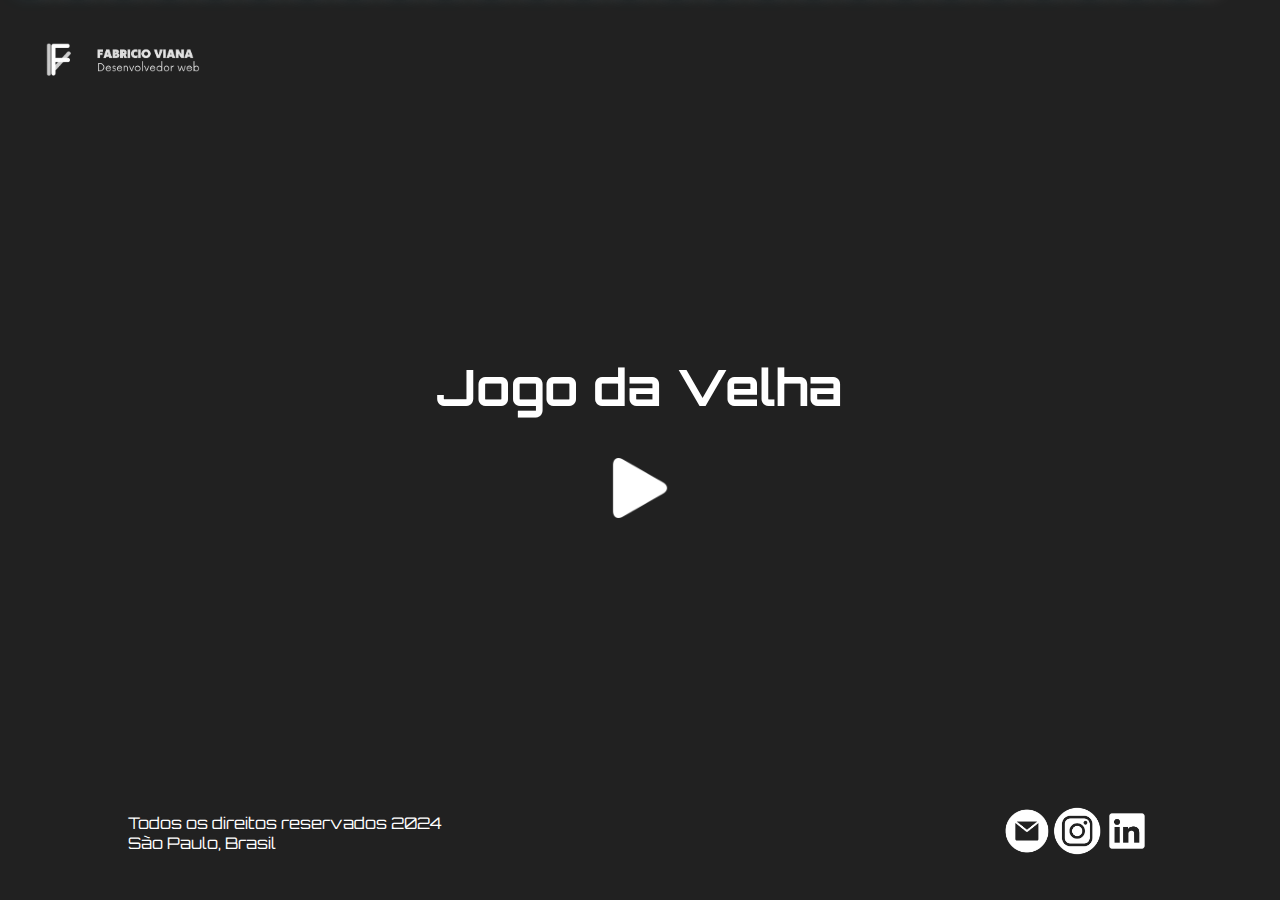
<file: index.html>
<!DOCTYPE html>
<html lang="pt-BR">
<head>
    <meta charset="UTF-8">
    <meta http-equiv="X-UA-Compatible" content="IE=edge">
    <meta name="viewport" content="width=device-width, initial-scale=1.0">
    <link rel="stylesheet" href="./assets/css/style.css">
    <link rel="stylesheet" href="./assets/css/inicio.css">
    <link rel="stylesheet" href="./assets/css/particulas.css">
    <link rel="shortcut icon" href="./assets/src/logoIcone.png" type="image/x-icon">
    <title>Jogo da Velha</title>
</head>
<body>
    <div class="bolhasContainer">
        <div class="particulas">
            <span style="--i:11"></span><span style="--i:12"></span><span style="--i:24"></span><span style="--i:10"></span>
            <span style="--i:14"></span><span style="--i:23"></span><span style="--i:18"></span><span style="--i:16"></span>
            <span style="--i:19"></span><span style="--i:20"></span><span style="--i:22"></span><span style="--i:25"></span>
            <span style="--i:18"></span><span style="--i:21"></span><span style="--i:13"></span><span style="--i:15"></span>
            <span style="--i:26"></span><span style="--i:17"></span><span style="--i:13"></span><span style="--i:28"></span>
            <span style="--i:11"></span><span style="--i:12"></span><span style="--i:24"></span><span style="--i:10"></span>
            <span style="--i:14"></span><span style="--i:23"></span><span style="--i:18"></span><span style="--i:16"></span>
            <span style="--i:19"></span><span style="--i:20"></span><span style="--i:22"></span><span style="--i:25"></span>
            <span style="--i:18"></span><span style="--i:21"></span><span style="--i:13"></span><span style="--i:15"></span>
            <span style="--i:26"></span><span style="--i:17"></span><span style="--i:13"></span><span style="--i:28"></span>
            <span style="--i:18"></span><span style="--i:21"></span><span style="--i:13"></span><span style="--i:15"></span>
            <span style="--i:26"></span><span style="--i:17"></span><span style="--i:13"></span><span style="--i:28"></span>
            <span style="--i:11"></span><span style="--i:12"></span><span style="--i:24"></span><span style="--i:10"></span>
        </div>
    </div>
    <header class="header">
        <div class="minhaLogo">
            <a href="https://fabricio-p-viana.github.io/meuPortifolio/"><img src="./assets/src/meu_logo.png" class="imgHeader"></a>
        </div>
    </header>
    <section class="centro-inicio">
        <div class="containerTitulo">
            <h1 class="titulo">Jogo da Velha</h1>
        </div>
        <div class="containerPlay">
            <button onclick="window.location.href='jogoVelha.html'" class="startButton"><img src="./assets/src/icone-play.png" class="imgButtonStart"></button>
        </div>
    </section>
    <footer class="footer">
        <div class="direitos">
            <p>Todos os direitos reservados 2024<br>São Paulo, Brasil</p>
        </div>
        <div class="links">
            <a href="https://fabricio-p-viana.github.io/meuPortifolio/index.html#Contato"><img src="./assets/src/footer/email.png" ></a>
            <a href="https://www.instagram.com/fabriciopviana/"><img src="./assets/src/footer/instagram.png" ></a>
            <a href="https://www.linkedin.com/in/fabrício-pereira-viana-950377203"><img src="./assets/src/footer/linkedinBranco.png" ></a>
        </div> 
    </footer>
</body>
</html>
</file>
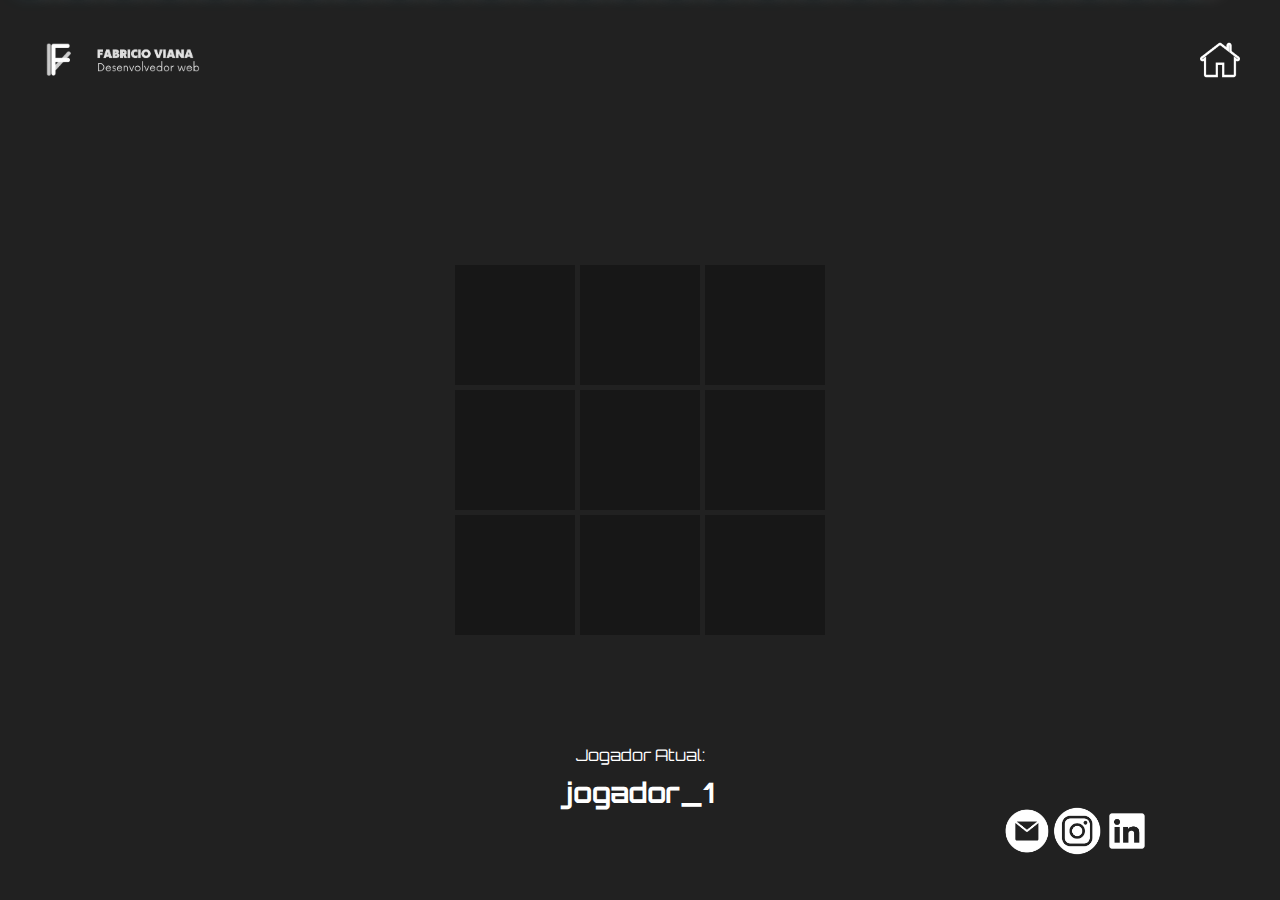
<file: jogoVelha.html>
<!DOCTYPE html>
<html lang="pt-BR">
<head>
    <meta charset="UTF-8">
    <meta http-equiv="X-UA-Compatible" content="IE=edge">
    <meta name="viewport" content="width=device-width, initial-scale=1.0">
    <link rel="stylesheet" href="./assets/css/style.css">
    <link rel="stylesheet" href="./assets/css/gridJogo.css">
    <link rel="stylesheet" href="./assets/css/particulas.css">
    <link rel="shortcut icon" href="./assets/src/logoIcone.png" type="image/x-icon">
    <title>Jogo da Velha</title>
</head>
<body>
    <div class="bolhasContainer">
        <div class="particulas">
            <span style="--i:11"></span><span style="--i:12"></span><span style="--i:24"></span><span style="--i:10"></span>
            <span style="--i:14"></span><span style="--i:23"></span><span style="--i:18"></span><span style="--i:16"></span>
            <span style="--i:19"></span><span style="--i:20"></span><span style="--i:22"></span><span style="--i:25"></span>
            <span style="--i:18"></span><span style="--i:21"></span><span style="--i:13"></span><span style="--i:15"></span>
            <span style="--i:26"></span><span style="--i:17"></span><span style="--i:13"></span><span style="--i:28"></span>
            <span style="--i:11"></span><span style="--i:12"></span><span style="--i:24"></span><span style="--i:10"></span>
            <span style="--i:14"></span><span style="--i:23"></span><span style="--i:18"></span><span style="--i:16"></span>
            <span style="--i:19"></span><span style="--i:20"></span><span style="--i:22"></span><span style="--i:25"></span>
            <span style="--i:18"></span><span style="--i:21"></span><span style="--i:13"></span><span style="--i:15"></span>
            <span style="--i:26"></span><span style="--i:17"></span><span style="--i:13"></span><span style="--i:28"></span>
            <span style="--i:18"></span><span style="--i:21"></span><span style="--i:13"></span><span style="--i:15"></span>
            <span style="--i:26"></span><span style="--i:17"></span><span style="--i:13"></span><span style="--i:28"></span>
            <span style="--i:11"></span><span style="--i:12"></span><span style="--i:24"></span><span style="--i:10"></span>
        </div>
    </div>
    <header class="header">
        <div class="minhaLogo">
            <a href="https://fabricio-p-viana.github.io/meuPortifolio/"><img src="./assets/src/meu_logo.png" class="imgHeader"></a>
            <a href="index.html"><img src="./assets/src/home.png" height="40px"></a>
        </div>
    </header>
    <section class="containerJogo">
        <div id="displayJogoContainer"></div>
        <div class="descricaoJogador"><p>Jogador Atual:</p></div>
        <div id="jogadorAtual"></div>
    </section>
    <div class="overlay" id="overlay">
        <div class="popup" id="popup">
          <h2 id="popupMessage"></h2>
          <button onclick="closePopup(); window.location.href='jogoVelha.html'">Jogar Novamente</button>
          <button onclick="closePopup(); window.location.href='index.html'">Voltar</button>
        </div>
      </div>
    <footer class="footer">
        <div class="direitos"></div>
        <div class="links">
            <a href="https://fabricio-p-viana.github.io/meuPortifolio/index.html#Contato"><img src="./assets/src/footer/email.png" ></a>
            <a href="https://www.instagram.com/fabriciopviana/"><img src="./assets/src/footer/instagram.png" ></a>
            <a href="https://www.linkedin.com/in/fabrício-pereira-viana-950377203"><img src="./assets/src/footer/linkedinBranco.png" ></a>
        </div> 
    </footer>
    <script src="./assets/js/jogoVelha.js"></script>
</body>
</html>
</file>
<file: assets/css/style.css>
@import url('https://fonts.googleapis.com/css2?family=Kdam+Thmor+Pro&display=swap');
@import url('https://fonts.googleapis.com/css2?family=Orbitron:wght@400..900&display=swap');

:root{
    --titulo:"Orbitron", sans-serif;
    --paragrafo:"Kdam Thmor Pro", sans-serif;
    --cor-principal: #1fbee1;
    --cor-background-principal: #212121;
}
*{
    font-family: "Orbitron", sans-serif;
    box-sizing: border-box;
    margin: 0;
    padding: 0;
}
body{
    background: #212121;
}
button{
    border: none;
}
.header,footer,.descricaoJogador{
    display: flex;
    position: absolute;
    justify-content: center;
    align-items: center;
    width: 100%;
}
.header{
    top: 0;
}
.footer{
    bottom: 0;
}
footer {
    font-family: var(--font-paragrafos);
    padding: 40px 10%;
    justify-content: space-between;
    z-index: 4;
    & .links{
        display: flex;
        justify-self: end;
        & img{
            height: 50px;
        }
    }
    & p {
        color: white;
    }
}
.descricaoJogador{
    bottom: 15%;
    color: white;
}
.minhaLogo{
    margin: 40px 80px;
    display: flex;
    justify-content: space-between;
    z-index: 4;
    width: 100%;
}
.imgHeader{
    height: 60px;
}

.overlay {
    display: none;
    position: fixed;
    top: 0;
    left: 0;
    width: 100%;
    height: 100%;
    background-color: rgba(0, 0, 0, 0.5);
    z-index: 10;
}

.popup {
    color: white;
    position: absolute;
    z-index: 10;
    top: 50%;
    left: 50%;
    transform: translate(-50%, -50%);
    background-color: var(--cor-principal);
    padding: 30px;
    border-radius: 10px;
    box-shadow: 0 0 20px rgba(0, 0, 0, 0.3);
    text-align: center;
}

.popup button {
    margin-top: 20px;
    padding: 12px 24px;
    cursor: pointer;
    background-color: var(--cor-background-principal);
    color: white;
    border: none;
    border-radius: 6px;
    font-size: 16px;
    transition: background-color 0.3s;
    font-family: var(--font-paragrafos);
}

.popup button:hover {
    background-color: var(--cor-background-principal);
}

@media (max-width: 500px) {
    .centro-inicio{
        margin: 10px;
        padding: 0px 10px;
        & .containerTitulo .titulo{
            font-size: 25px;
        }
        & .startButton{
        width: 50px;
        height: 50px;
        & .imgButtonStart{
            width: 50px;
            height: auto;
            }
        }   
    }
    footer{
        font-size: 0.7em;
        padding: 20px 40px;
        & .links{
            & img{
                height: 30px;
            }
        }
    }
}
</file>
<file: assets/css/inicio.css>
.centro-inicio{
    display: block;
    justify-content: center;
    align-content: center;
    position: absolute;
    left: 0;
    right: 0;
    top: 35%;
    margin: 20px;
    & .titulo{
        font-size: 50px;
        color:white;
        align-self: center;
    }
    & .startButton{
    background-color: var(--cor-background-principal);
    align-self: center;
    width: 60px;
    height: 60px;
    margin: 0px 20px;
    & .imgButtonStart{
        width: 60px;
        height: auto;
        }
    }   
}
.containerPlay{
    display: flex;
    justify-content: center;
    align-content: center;
    top: 20%;
    margin: 20px;
   
}
.containerTitulo{
    display: flex;
    justify-content: center;
    align-content: center;
    top: 40%;
    margin: 20px;
    padding-bottom: 20px;
}
</file>
<file: assets/css/particulas.css>
.bolhasContainer{
    position: relative;
    width: 100%;
    min-height: 100vh;
    overflow: hidden;
}
.particulas{
    position: relative;
    display: flex;
    z-index: 1;
    padding: 0 20px;
}
.particulas span{
    position: relative;
    bottom: 30px;
    width: 30px;
    height: 30px;
    background: #4fc3dc;
    box-shadow: 0 0 0 10px #4fc3dc44,
    0 0 50px #4fc3dc,
    -100px 0 #4fc3dc99,
    100px 0 rgb(150, 150, 148);
    margin: 0 4px;
    border-radius: 50%;
    animation: animateParticulas 15s ease infinite;
    animation-duration: calc(125s/ var(--i));
}
.particulas span:nth-child(even){
    background: #fff;
    box-shadow: 0 0 0 10px rgb(150, 150, 148),
    0 0 50px #fff,
    -100px 0 #4fc3dc99,
    100px 0 #4fc3dc99;
}
@keyframes animateParticulas {
    0%{ transform: translateY(120vh) scale(0) rotate(90deg); }
    20%{ transform: translateY(100vh) scale(1) rotate(0deg); }
    100%{ transform: translateY(-50vh) scale(0.5) rotate(360deg); }
}
@media (max-width: 1580px) {
    .particulas span{
        width: 15px;
        height: 15px;
    }
    .particulas span:nth-child(even){
        box-shadow: 0 0 0 5px rgb(150, 150, 148),
        0 0 25px #fff,
        -50px 0 #4fc3dc99,
        50px 0 #4fc3dc99;
    }
    .particulas span{
        box-shadow: 0 0 0 5px #4fc3dc44,
        0 0 25px #4fc3dc,
        -50px 0 #4fc3dc99,
        50px 0 rgb(150, 150, 148);
    }
    .imgHeader{
        height: 40px;
    }
    .minhaLogo {
        margin: 40px;
    }
}
@media (max-width: 768px) {
    .particulas span{
        width: 7px;
        height: 7px;
    }
    .particulas span:nth-child(even){
        box-shadow: 0 0 0 2.5px rgb(150, 150, 148),
        0 0 12.5px #fff,
        -25px 0 #4fc3dc99,
        25px 0 #4fc3dc99;
    }
    .particulas span{
        box-shadow: 0 0 0 2.5px #4fc3dc44,
        0 0 12.5px #4fc3dc,
        -25px 0 #4fc3dc99,
        25px 0 rgb(150, 150, 148);
    }
}
</file>
<file: assets/css/gridJogo.css>
#displayJogoContainer {
    display: grid;
    grid-template-columns: repeat(3, 1fr);
    grid-template-rows: repeat(3, 1fr);
    grid-column-gap: 5px;
    grid-row-gap: 5px;
    inset: 0;
    }
    
#displayJogoButton0 { 
    grid-area: 1 / 1 / 2 / 2; 
}
#displayJogoButton1 { 
    grid-area: 1 / 2 / 2 / 3; 
}
#displayJogoButton2 { 
    grid-area: 1 / 3 / 2 / 4; 
}
#displayJogoButton3 { 
    grid-area: 2 / 1 / 3 / 2; 
}
#displayJogoButton4 { 
    grid-area: 2 / 2 / 3 / 3; 
}
#displayJogoButton5 { 
    grid-area: 2 / 3 / 3 / 4; 
}
#displayJogoButton6 { 
    grid-area: 3 / 1 / 4 / 2; 
}
#displayJogoButton7 { 
    grid-area: 3 / 2 / 4 / 3; 
}
#displayJogoButton8 { 
    grid-area: 3 / 3 / 4 / 4; 
}
.jogoButton{
    background-color: rgba(0, 0, 0, 0.3); 
    margin: 0px;
    height: 120px;
    width: 120px;
    color: black;
    font-size: 5em;
}

.containerJogo{
    height: 100%;
    width: 100%;
    display: flex;
    justify-content: center;
    align-items: center;
    position: absolute;
    top: 0;
    z-index: 2;
}
#jogadorAtual{
    justify-content: center;
    align-items: center;
    position: absolute;
    bottom: 10%;
    color: white;
    font-size: 1.5em;
}
@media (max-width: 390px) {
    .jogoButton{
        height: 80px;
        width: 80px;
    }
}
</file>
